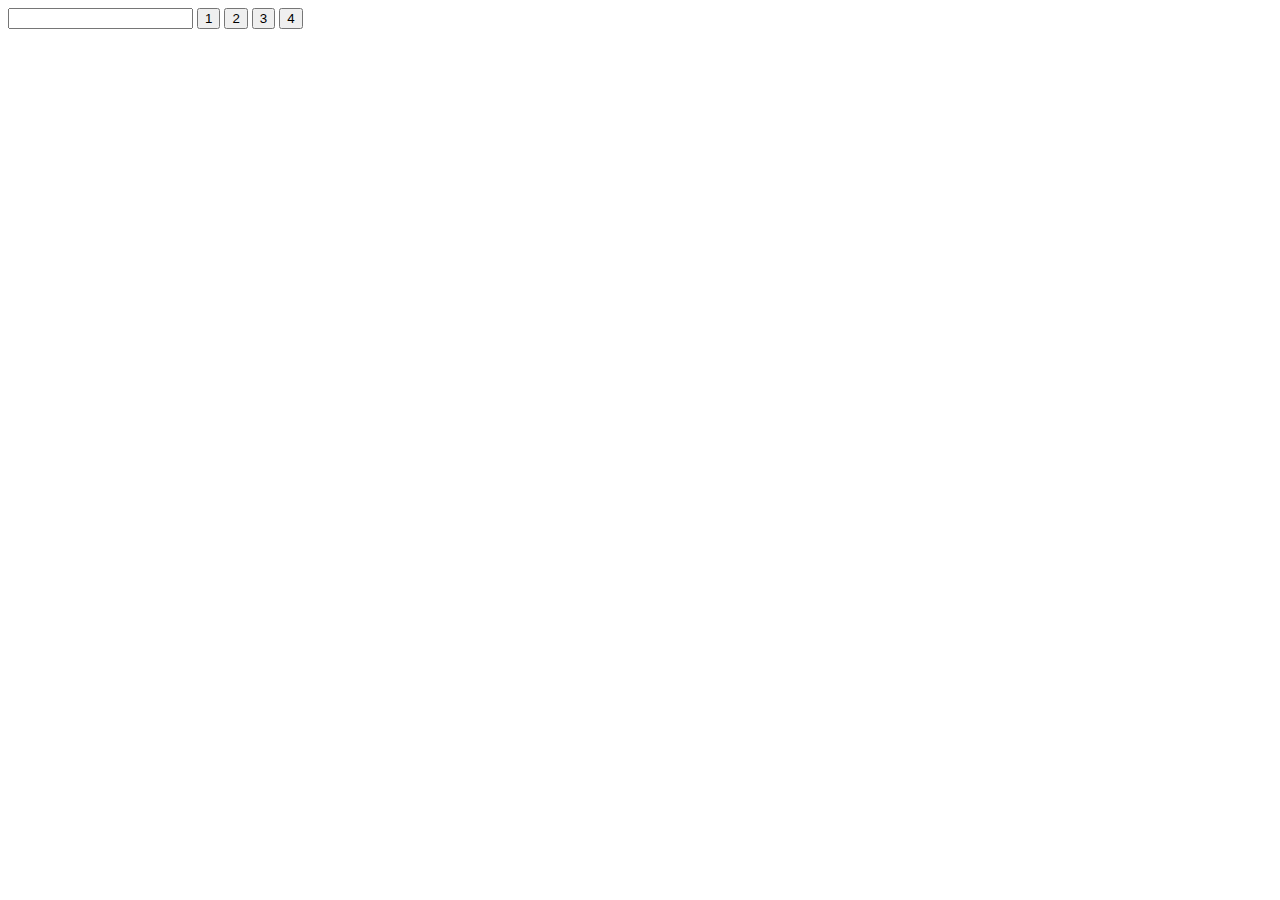
<file: index.html>
<!DOCTYPE html>
<html ng-app="myApp">

<head>
    <meta charset="utf-8">
    <meta http-equiv="X-UA-Compatible" content="IE=edge">
    <title>route</title>
    <link rel="stylesheet" href="">
</head>

<body>
	<div ng-view>route</div>
    <script src="asset/js/angular.js"></script>
    <script src="asset/js/angular-route.min.js"></script>    
    <script src="asset/js/route.js"></script>    
    <script src="asset/js/controller.js"></script>
    <script>
    </script>    
</body>

</html>
</file>
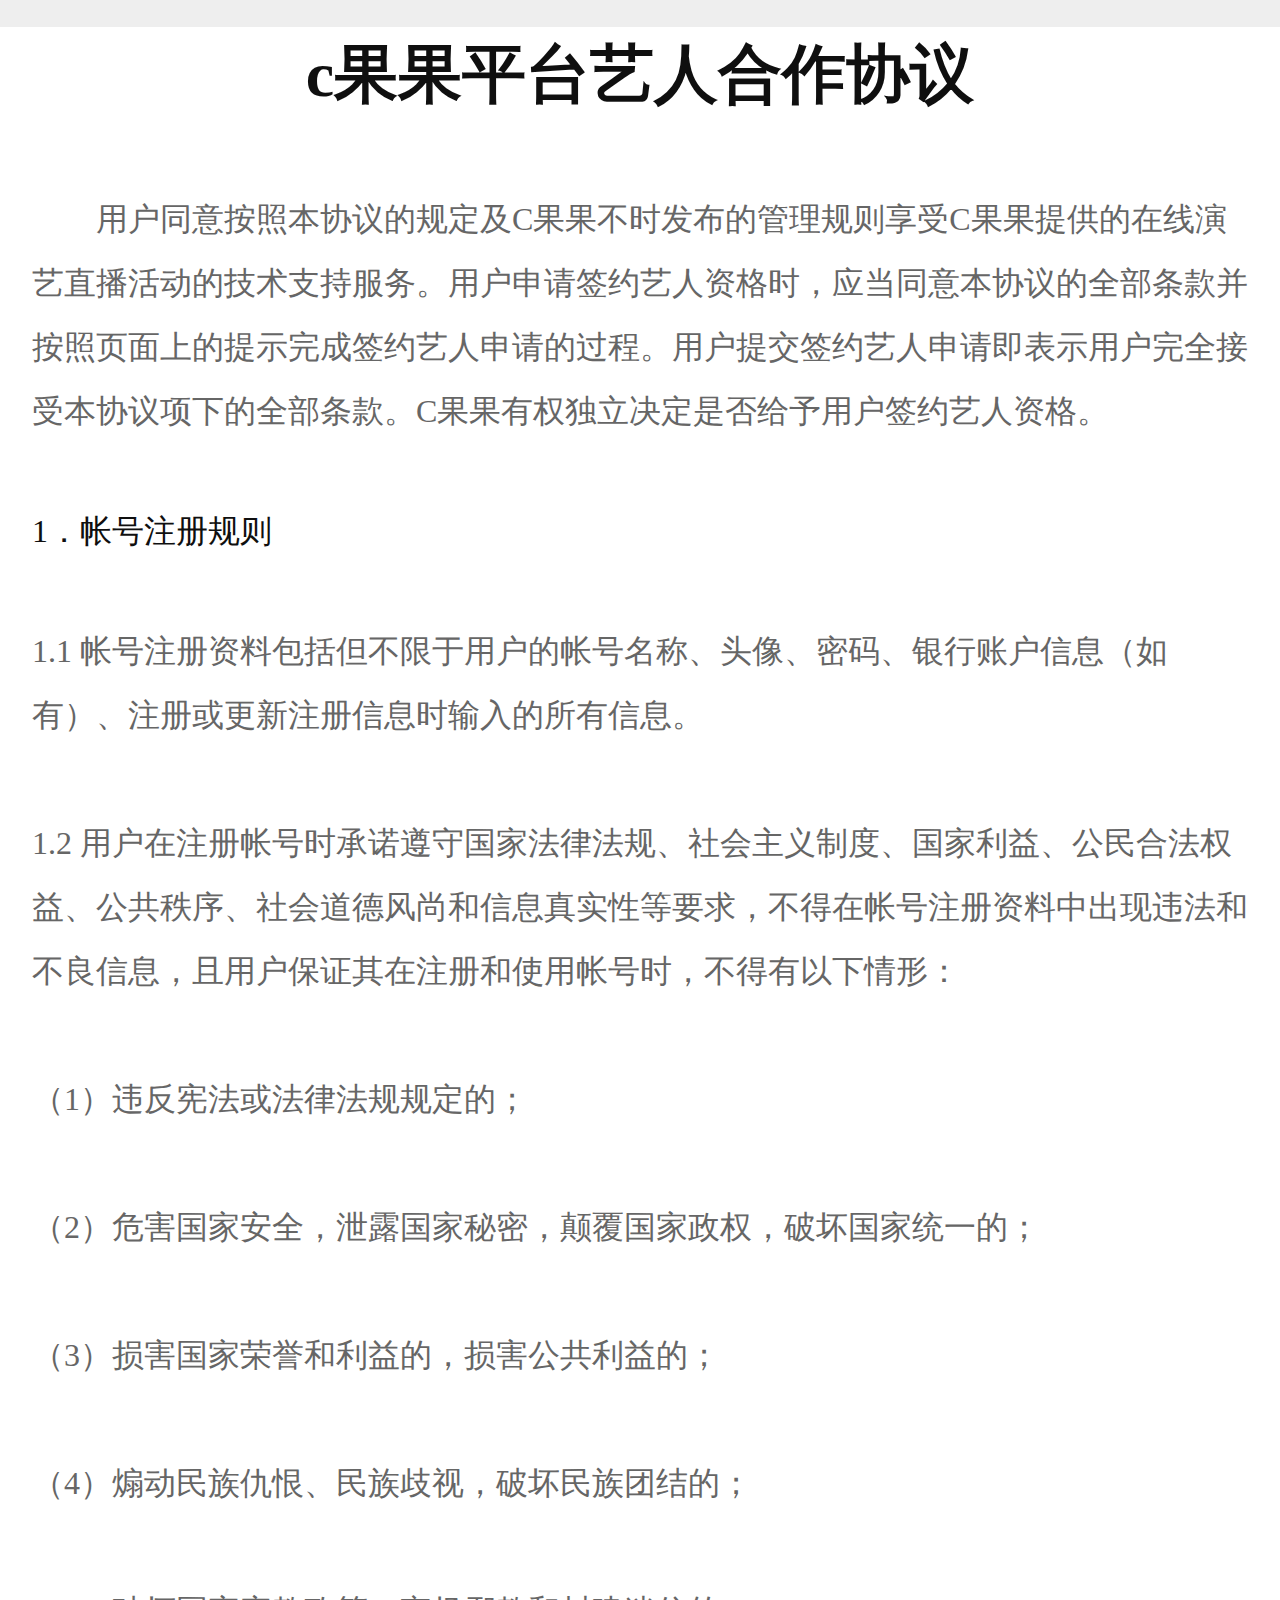
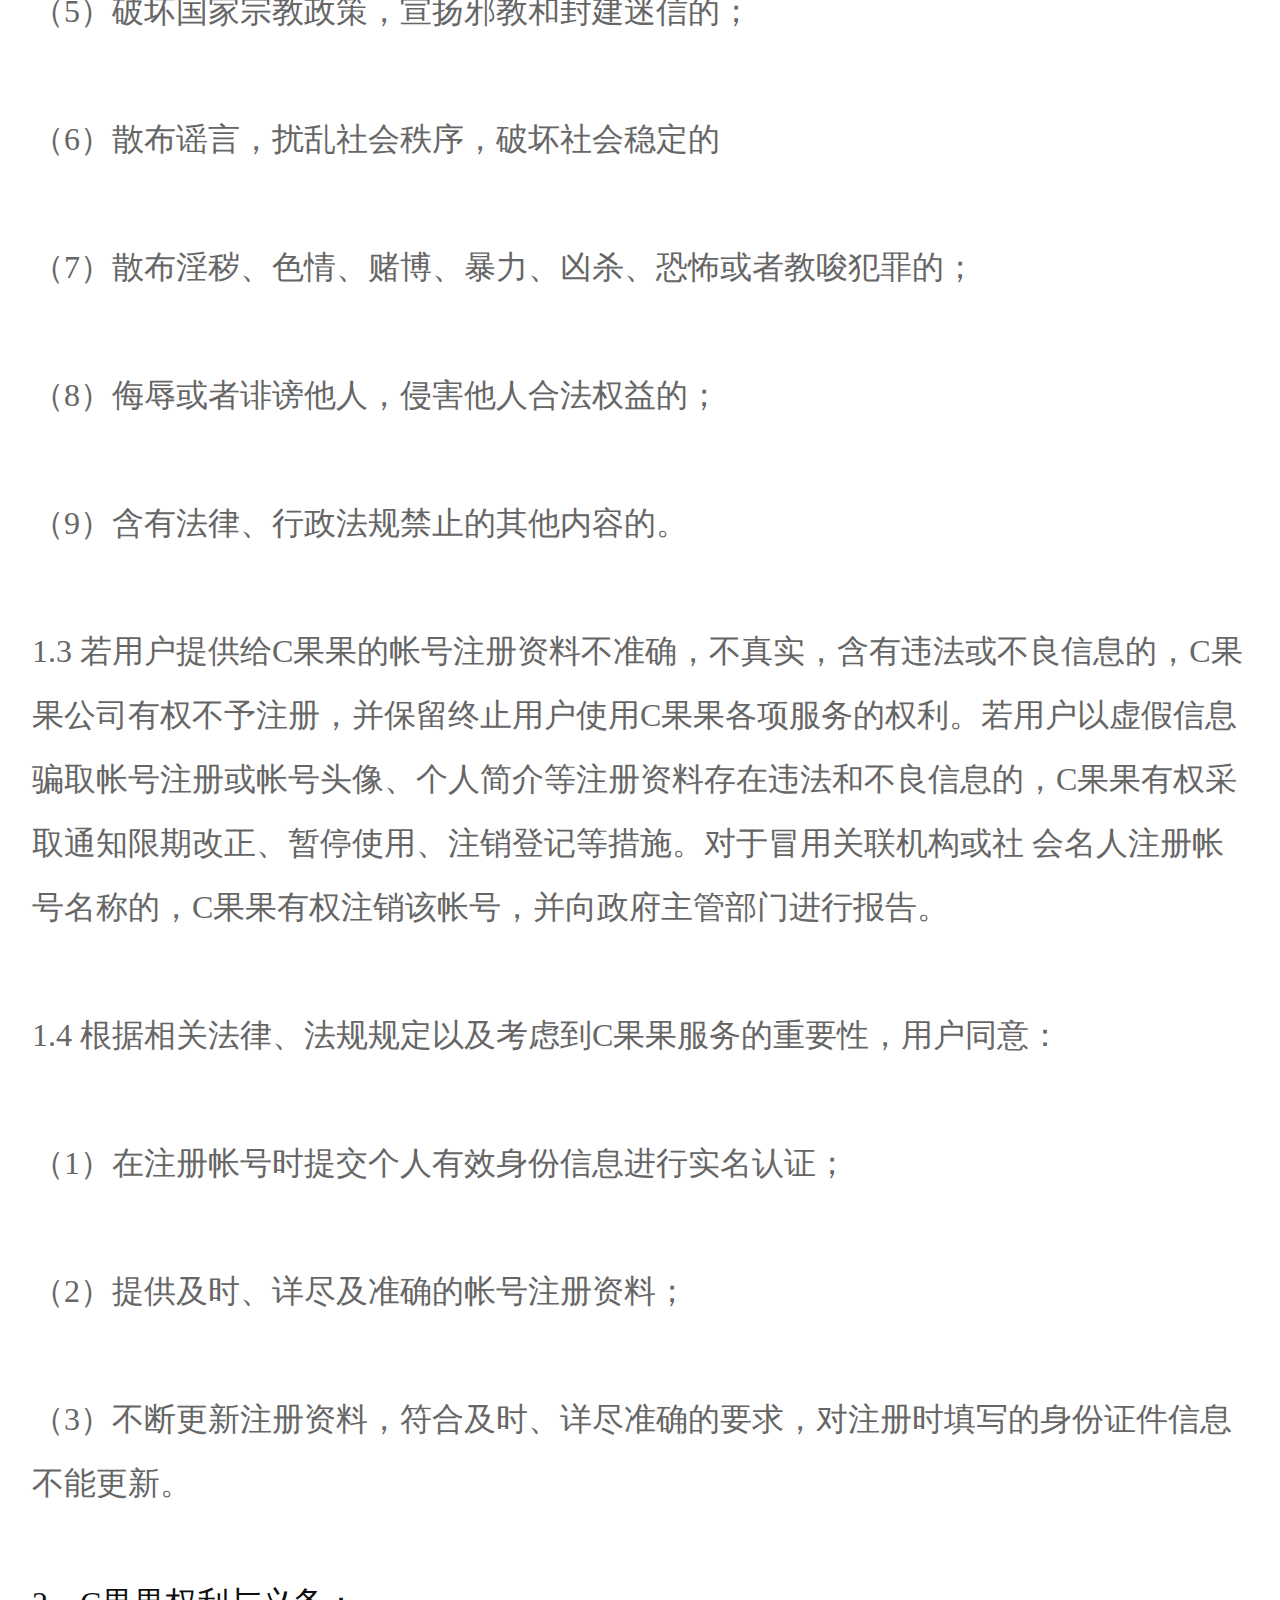
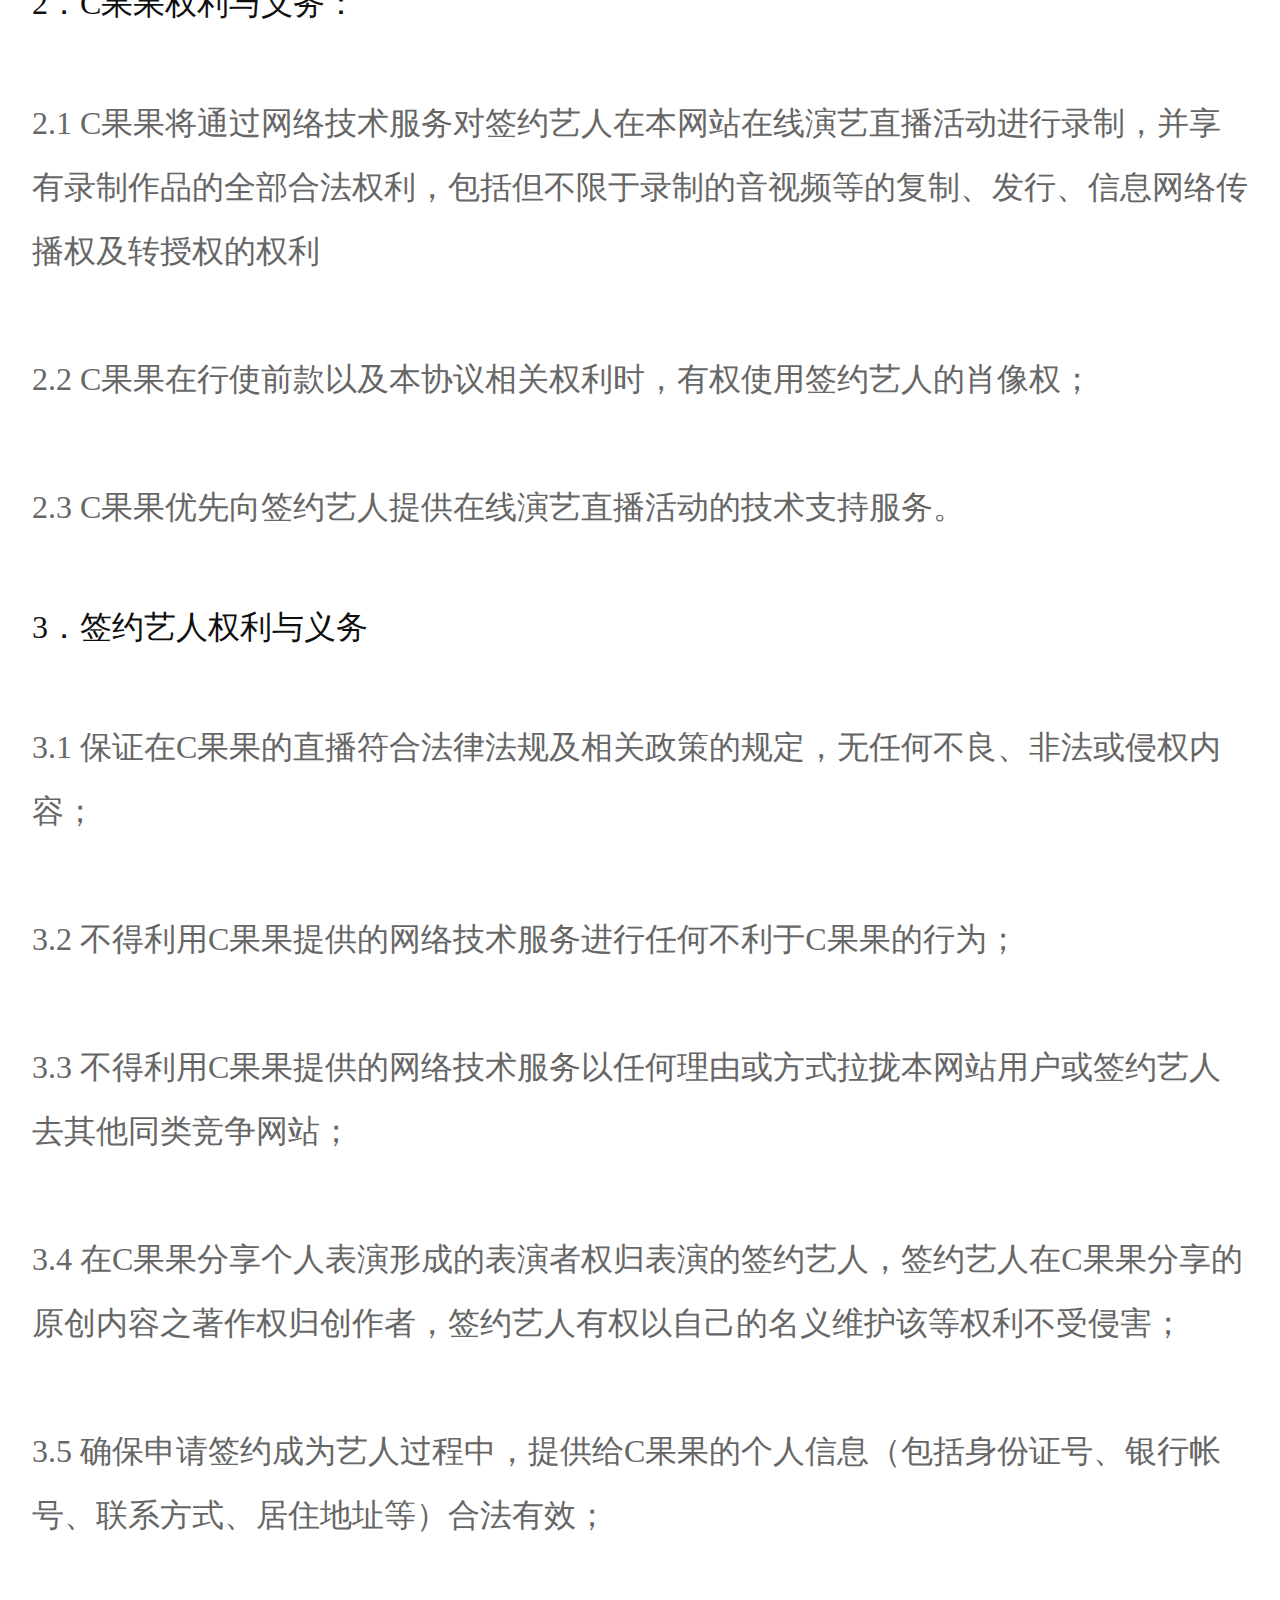
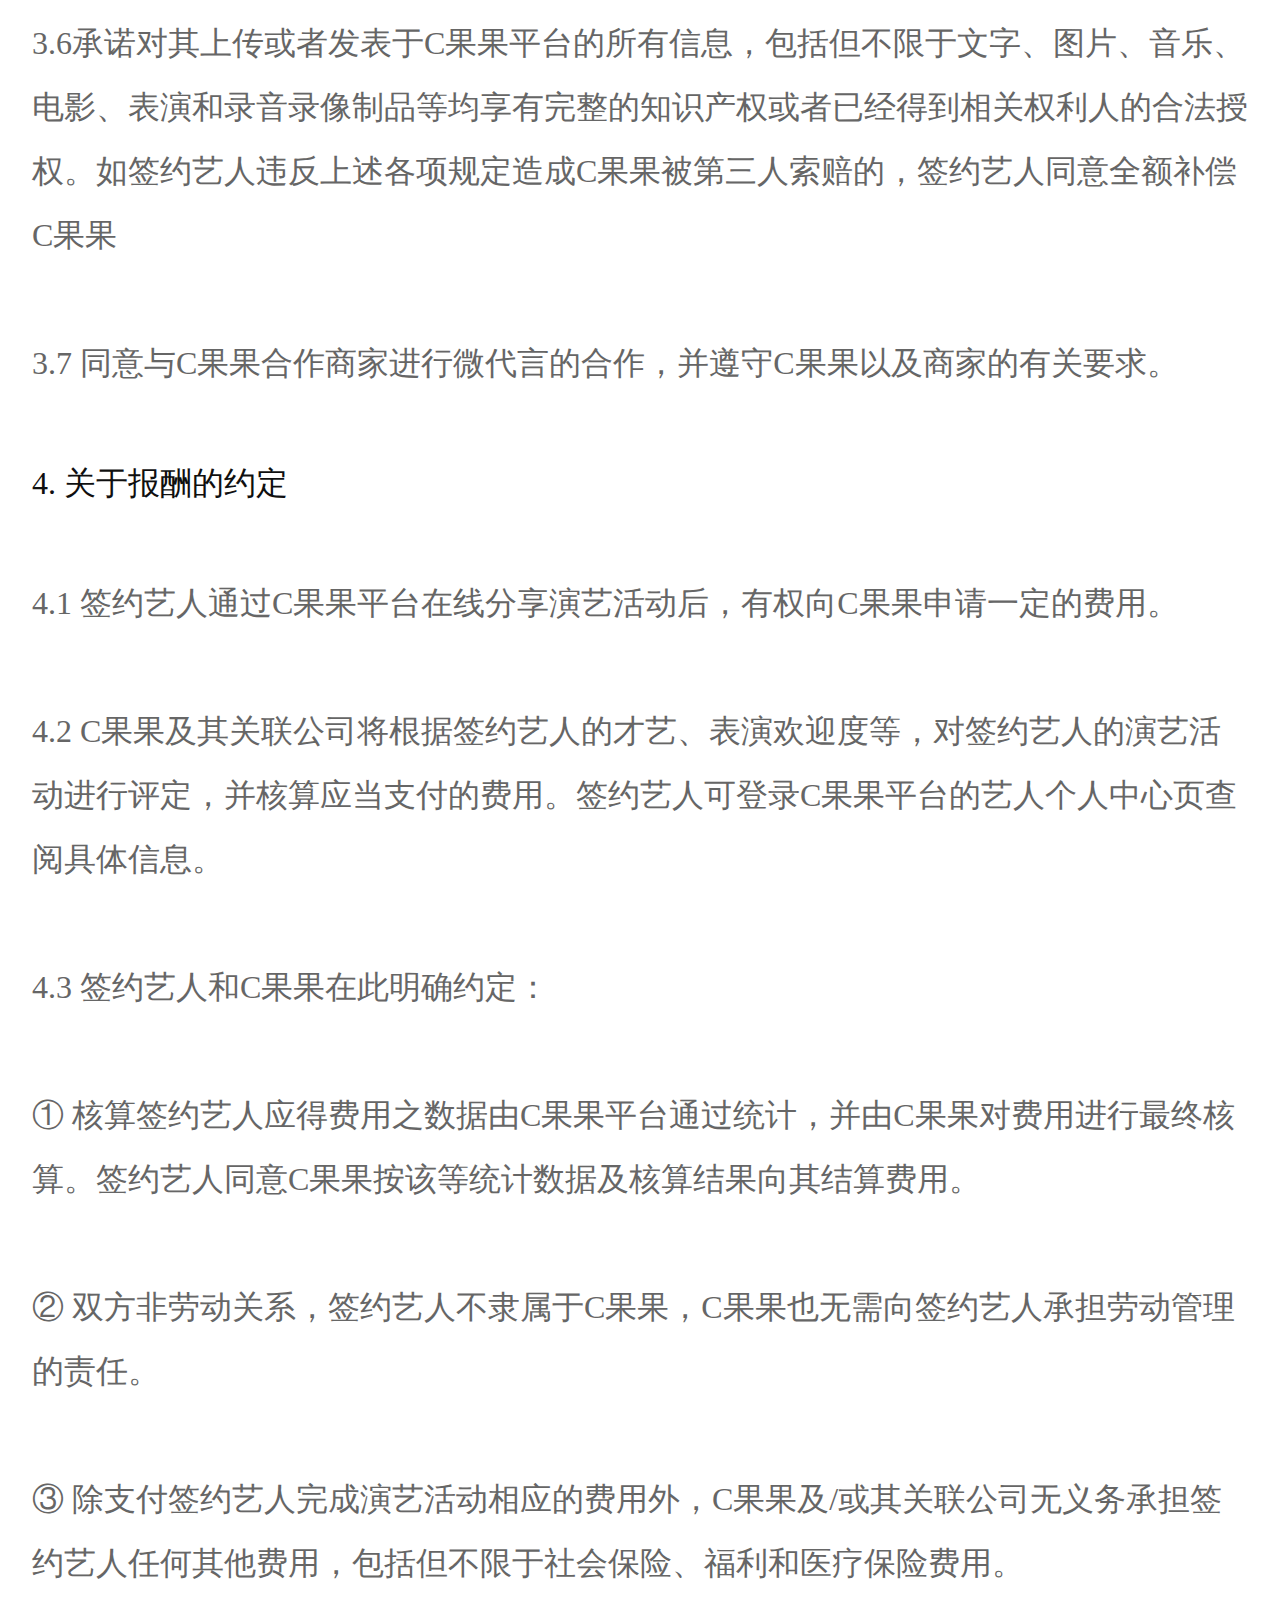
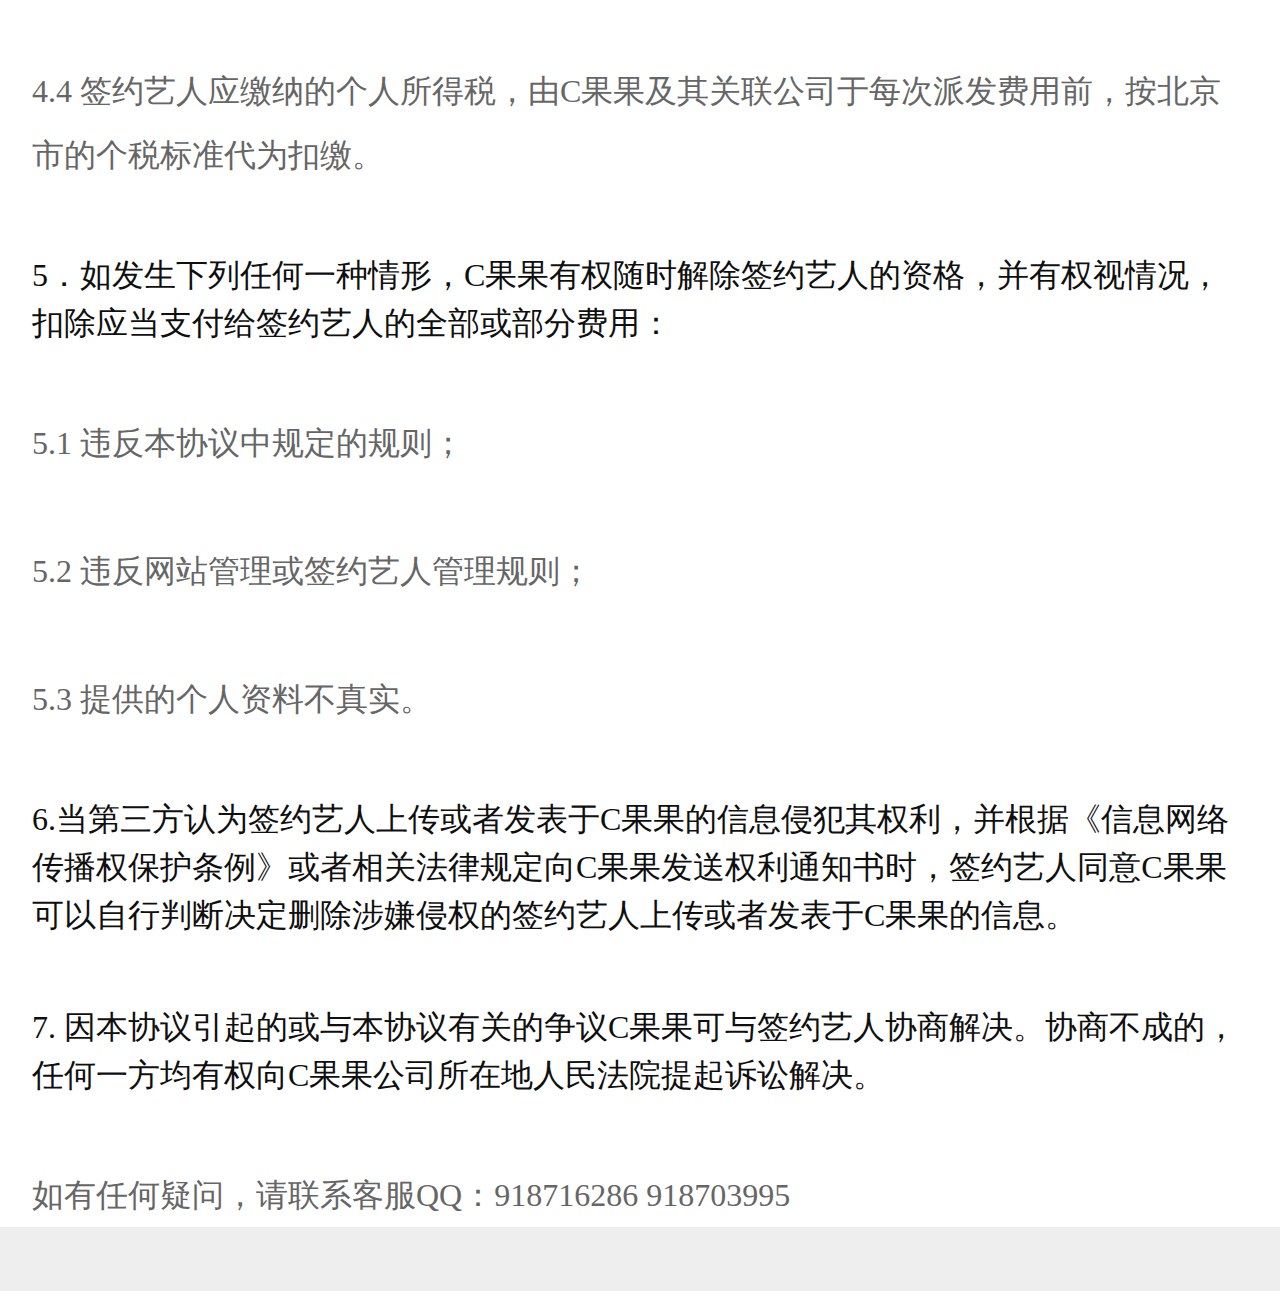
<file: cgougou.html>
<!DOCTYPE html>
<html lang="en">
<head>
    <meta charset="UTF-8">
    <title>c果果平台艺人合作协议</title>
    <meta name="viewport" content="width=device-width,user-scalable=yes, minimum-scale=0.4, initial-scale=0.8,target-densitydpi=low-dpi" />
    <style type="text/css">
        *{margin:0;padding: 0;}
        body{font-family: 'SimHei Regular'; font-size: 24pt; color:rgb(15,15,15);background:#eee;}
        .section{margin:20pt 0; padding:0 24pt;background:#fff;}
        h1{margin-bottom:1em;text-align: center; line-height: 1.5em;}
        h2{margin-bottom:2em;;line-height: 1.5em; font-size: 24pt; font-weight: normal;}
        .subtitle{margin-bottom:2em; text-indent: 2em;}
        p{margin-bottom:2em; line-height: 2em; color:rgb(102,102,102);}
        ul li{margin-bottom:2em; list-style-type: none;line-height: 2em;color:rgb(102,102,102);}
    </style>
</head>
<body>
<div class="section">
<h1>c果果平台艺人合作协议</h1>
<p class="subtitle">用户同意按照本协议的规定及C果果不时发布的管理规则享受C果果提供的在线演艺直播活动的技术支持服务。用户申请签约艺人资格时，应当同意本协议的全部条款并按照页面上的提示完成签约艺人申请的过程。用户提交签约艺人申请即表示用户完全接受本协议项下的全部条款。C果果有权独立决定是否给予用户签约艺人资格。</p>
<h2>1．帐号注册规则</h2>
<p>1.1 帐号注册资料包括但不限于用户的帐号名称、头像、密码、银行账户信息（如有）、注册或更新注册信息时输入的所有信息。</p>
<p>1.2 用户在注册帐号时承诺遵守国家法律法规、社会主义制度、国家利益、公民合法权益、公共秩序、社会道德风尚和信息真实性等要求，不得在帐号注册资料中出现违法和不良信息，且用户保证其在注册和使用帐号时，不得有以下情形：</p>
<ul>
    <li>（1）违反宪法或法律法规规定的；</li>
    <li>（2）危害国家安全，泄露国家秘密，颠覆国家政权，破坏国家统一的；</li>
    <li>（3）损害国家荣誉和利益的，损害公共利益的；</li>
    <li>（4）煽动民族仇恨、民族歧视，破坏民族团结的；</li>
    <li>（5）破坏国家宗教政策，宣扬邪教和封建迷信的；</li>
    <li>（6）散布谣言，扰乱社会秩序，破坏社会稳定的</li>
    <li>（7）散布淫秽、色情、赌博、暴力、凶杀、恐怖或者教唆犯罪的；</li>
    <li>（8）侮辱或者诽谤他人，侵害他人合法权益的；</li>
    <li>（9）含有法律、行政法规禁止的其他内容的。</li>
</ul>
<p>1.3 若用户提供给C果果的帐号注册资料不准确，不真实，含有违法或不良信息的，C果果公司有权不予注册，并保留终止用户使用C果果各项服务的权利。若用户以虚假信息骗取帐号注册或帐号头像、个人简介等注册资料存在违法和不良信息的，C果果有权采取通知限期改正、暂停使用、注销登记等措施。对于冒用关联机构或社 会名人注册帐号名称的，C果果有权注销该帐号，并向政府主管部门进行报告。
<p>1.4 根据相关法律、法规规定以及考虑到C果果服务的重要性，用户同意：</p>
<ul>
    <li>（1）在注册帐号时提交个人有效身份信息进行实名认证；</li>
    <li>（2）提供及时、详尽及准确的帐号注册资料；</li>
    <li>（3）不断更新注册资料，符合及时、详尽准确的要求，对注册时填写的身份证件信息不能更新。</li>
</ul>
<h2>2．C果果权利与义务：</h2>
<p>2.1 C果果将通过网络技术服务对签约艺人在本网站在线演艺直播活动进行录制，并享有录制作品的全部合法权利，包括但不限于录制的音视频等的复制、发行、信息网络传播权及转授权的权利</p>
<p>2.2 C果果在行使前款以及本协议相关权利时，有权使用签约艺人的肖像权；</p>
<p>2.3 C果果优先向签约艺人提供在线演艺直播活动的技术支持服务。</p>
<h2>3．签约艺人权利与义务</h2>
<p>3.1 保证在C果果的直播符合法律法规及相关政策的规定，无任何不良、非法或侵权内容；</p>
<p>3.2 不得利用C果果提供的网络技术服务进行任何不利于C果果的行为；</p>
<p>3.3 不得利用C果果提供的网络技术服务以任何理由或方式拉拢本网站用户或签约艺人去其他同类竞争网站；</p>
<p>3.4 在C果果分享个人表演形成的表演者权归表演的签约艺人，签约艺人在C果果分享的原创内容之著作权归创作者，签约艺人有权以自己的名义维护该等权利不受侵害；</p>
<p>3.5 确保申请签约成为艺人过程中，提供给C果果的个人信息（包括身份证号、银行帐号、联系方式、居住地址等）合法有效；</p>
<p>3.6承诺对其上传或者发表于C果果平台的所有信息，包括但不限于文字、图片、音乐、电影、表演和录音录像制品等均享有完整的知识产权或者已经得到相关权利人的合法授权。如签约艺人违反上述各项规定造成C果果被第三人索赔的，签约艺人同意全额补偿C果果</p>
<p>3.7 同意与C果果合作商家进行微代言的合作，并遵守C果果以及商家的有关要求。</p>
<h2>4. 关于报酬的约定</h2>
<p>4.1 签约艺人通过C果果平台在线分享演艺活动后，有权向C果果申请一定的费用。</p>
<p>4.2 C果果及其关联公司将根据签约艺人的才艺、表演欢迎度等，对签约艺人的演艺活动进行评定，并核算应当支付的费用。签约艺人可登录C果果平台的艺人个人中心页查阅具体信息。</p>
<p>4.3 签约艺人和C果果在此明确约定：</p>
<ul>
    <li>① 核算签约艺人应得费用之数据由C果果平台通过统计，并由C果果对费用进行最终核算。签约艺人同意C果果按该等统计数据及核算结果向其结算费用。</li>
    <li>② 双方非劳动关系，签约艺人不隶属于C果果，C果果也无需向签约艺人承担劳动管理的责任。</li>
    <li>③ 除支付签约艺人完成演艺活动相应的费用外，C果果及/或其关联公司无义务承担签约艺人任何其他费用，包括但不限于社会保险、福利和医疗保险费用。</li>
</ul>
<p>4.4 签约艺人应缴纳的个人所得税，由C果果及其关联公司于每次派发费用前，按北京市的个税标准代为扣缴。</p>
<h2>5．如发生下列任何一种情形，C果果有权随时解除签约艺人的资格，并有权视情况，扣除应当支付给签约艺人的全部或部分费用：</h2>
<p>5.1 违反本协议中规定的规则；</p>
<p>5.2 违反网站管理或签约艺人管理规则；</p>
<p>5.3 提供的个人资料不真实。</p>
<h2>6.当第三方认为签约艺人上传或者发表于C果果的信息侵犯其权利，并根据《信息网络传播权保护条例》或者相关法律规定向C果果发送权利通知书时，签约艺人同意C果果可以自行判断决定删除涉嫌侵权的签约艺人上传或者发表于C果果的信息。</h2>
<h2>7. 因本协议引起的或与本协议有关的争议C果果可与签约艺人协商解决。协商不成的，任何一方均有权向C果果公司所在地人民法院提起诉讼解决。</h2>
<p>如有任何疑问，请联系客服QQ：918716286 918703995</p>
</div>
</body>
</html>
</file>
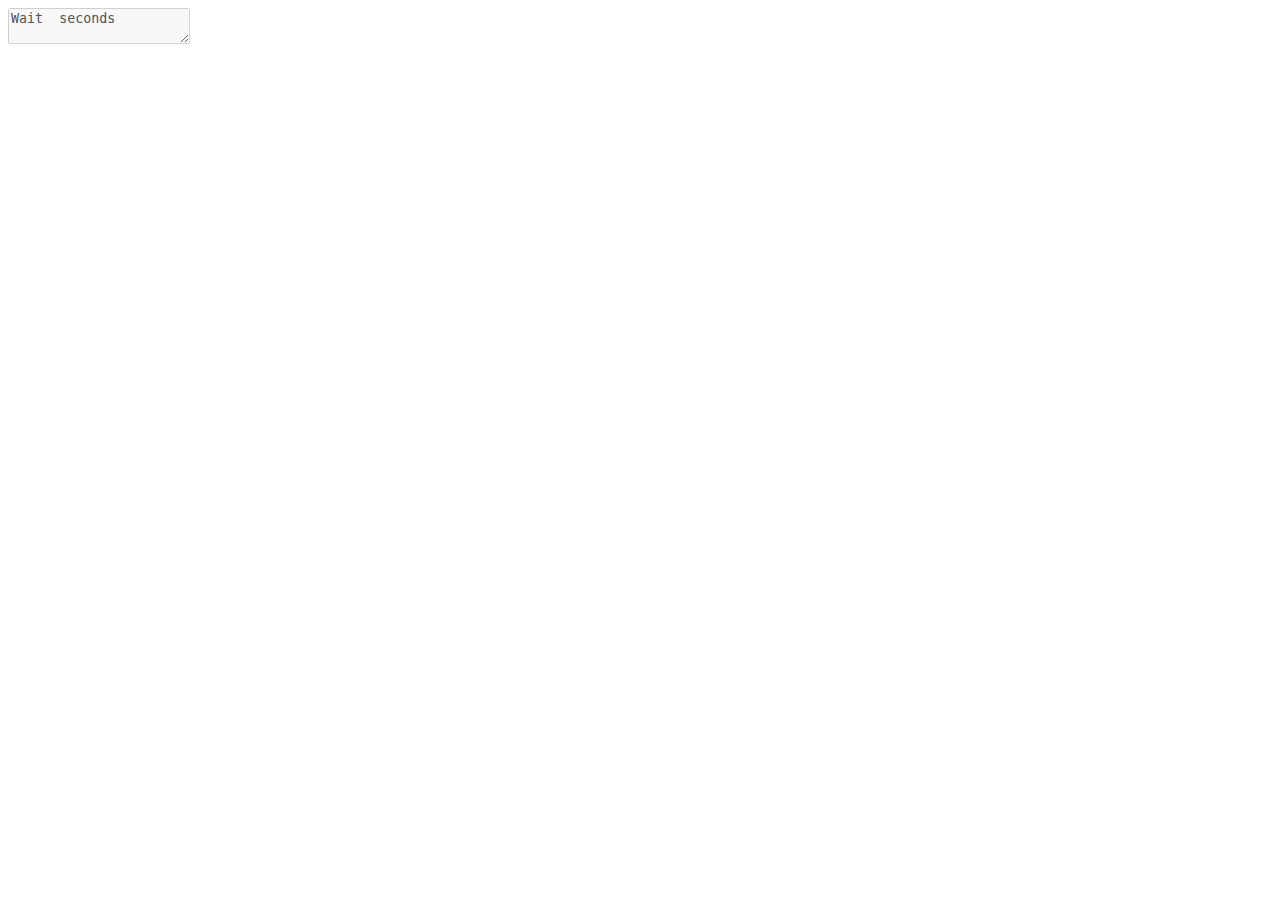
<file: ng-directive.html>
<!DOCTYPE html>
<html lang="en" ng-app="myApp">
<head>
    <meta charset="UTF-8">
    <title>Title</title>
</head>
<body>
<textarea ng-disabled="isDisabled">Wait {{seconds}} seconds</textarea>
<script src="asset/js/angular.js"></script>
<script>
    angular.module('myApp', [])
            .run(function($rootScope, $timeout) {
                $rootScope.isDisabled = true;
                $timeout(function() {
                    $rootScope.isDisabled = false;
                    $rootScope.seconds = 1;
                }, 5000);
            });
</script>
</body>
</html>
</file>
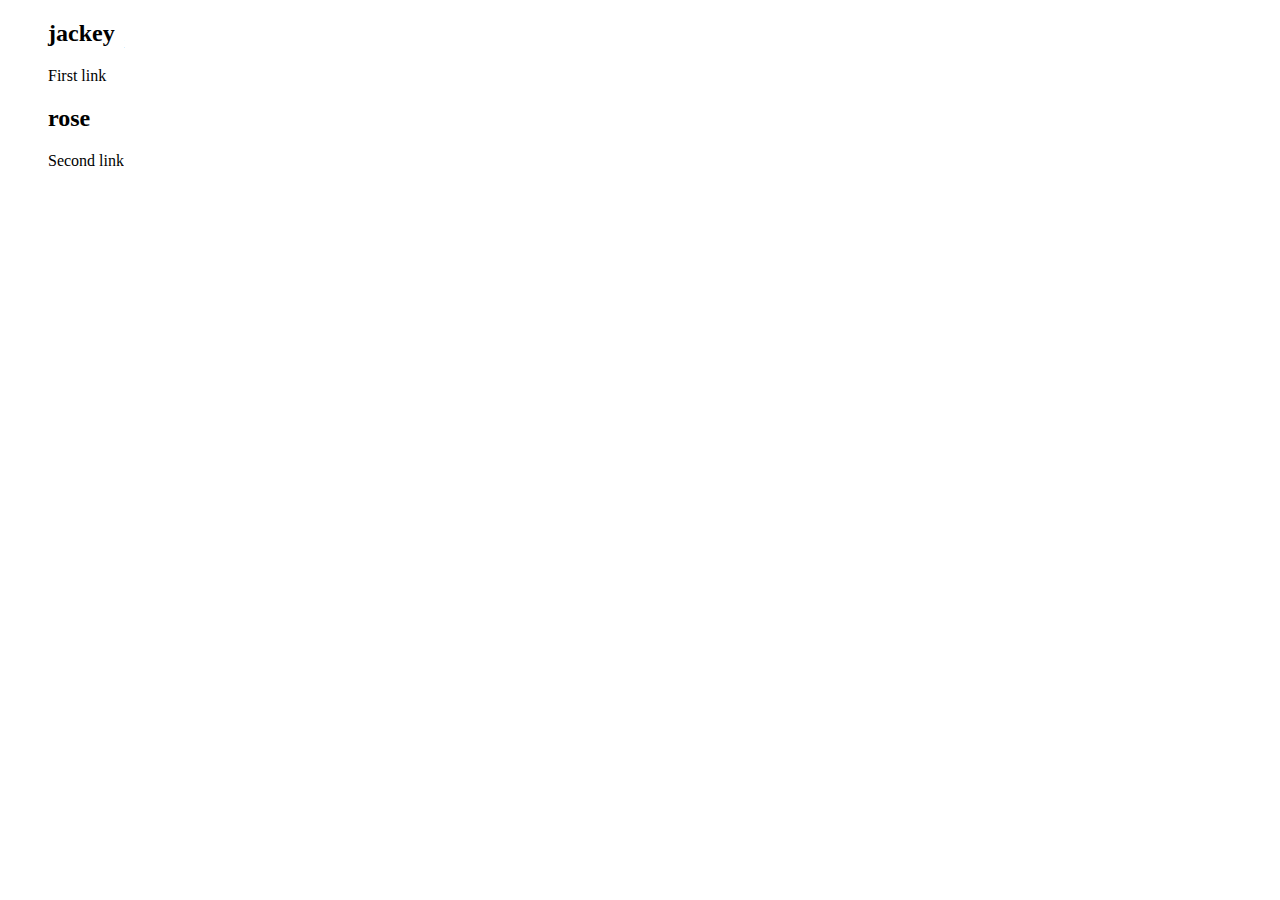
<file: transclude.html>
<!DOCTYPE html>
<html>
	<head>
		<meta charset="utf-8">
		<meta http-equiv="X-UA-Compatible" content="IE=edge">
		<title>getter setter</title>
		<link rel="stylesheet" href="">
	</head>
	<body ng-app="myApp">
	<div sideboxtitle="Links">
		<ul>
			<li sidebox title="jackey">First link</li>
			<li sidebox title="rose">Second link</li>
		</ul>
	</div>
		
		<script src="asset/js/angular.js"></script>
		<script>
			angular.module('myApp', [])
				.directive('sidebox', function() {
					return {
						restrict: 'EA',
						replace: true,
						scope: {
							title: '@'
						},
						transclude: true,
						template: '<div class="sidebox">\
									<div class="content">\
									<h2 class="header">{{ title }}</h2>\
									<span class="content" ng-transclude>\
									</span>\
									</div>\
									</div>'
					};
				});
		</script>
	</body>
</html>
</file>
